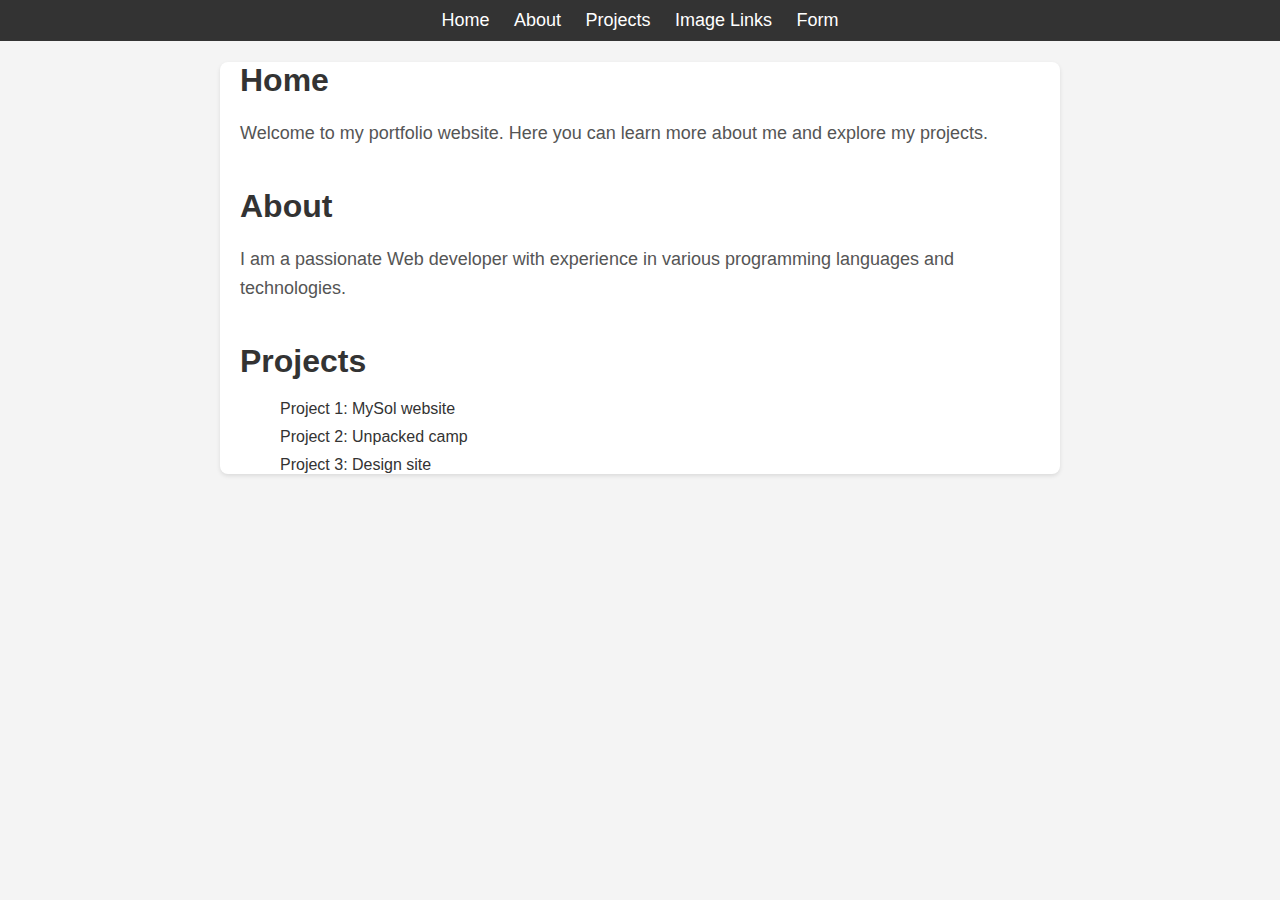
<file: index.html>
<!DOCTYPE html>
<html lang="en">

<head>
    <meta charset="UTF-8">
    <meta name="viewport" content="width=device-width, initial-scale=1.0">
    <title>My Portfolio</title>
    <link rel="stylesheet" href="styles.css">
</head>

<body>
    

<nav>
        <ul>
            <li><a href="#home">Home</a></li>
            <li><a href="css.html">About</a></li>
            <li><a href="#projects">Projects</a></li>
            <li><a href="image_links.html">Image Links</a></li>
            <li><a href="Form.html">Form</a></li>
        </ul>
    </nav>

    <div class="container">
        <section id="home">
            <h1>Home</h1>
            <p>Welcome to my portfolio website. Here you can learn more about me and explore my projects.</p>
        </section>

        <section id="about">
            <h1>About</h1>
            <p>I am a passionate Web developer with experience in various programming languages and technologies.</p>
        </section>

        <section id="projects">
            <h1>Projects</h1>
            <ul>
                <li>Project 1: MySol website</li>
                <li>Project 2: Unpacked camp </li>
                <li>Project 3: Design site </li>
            </ul>
        </section>
    </div>
</body>

</html>
</file>
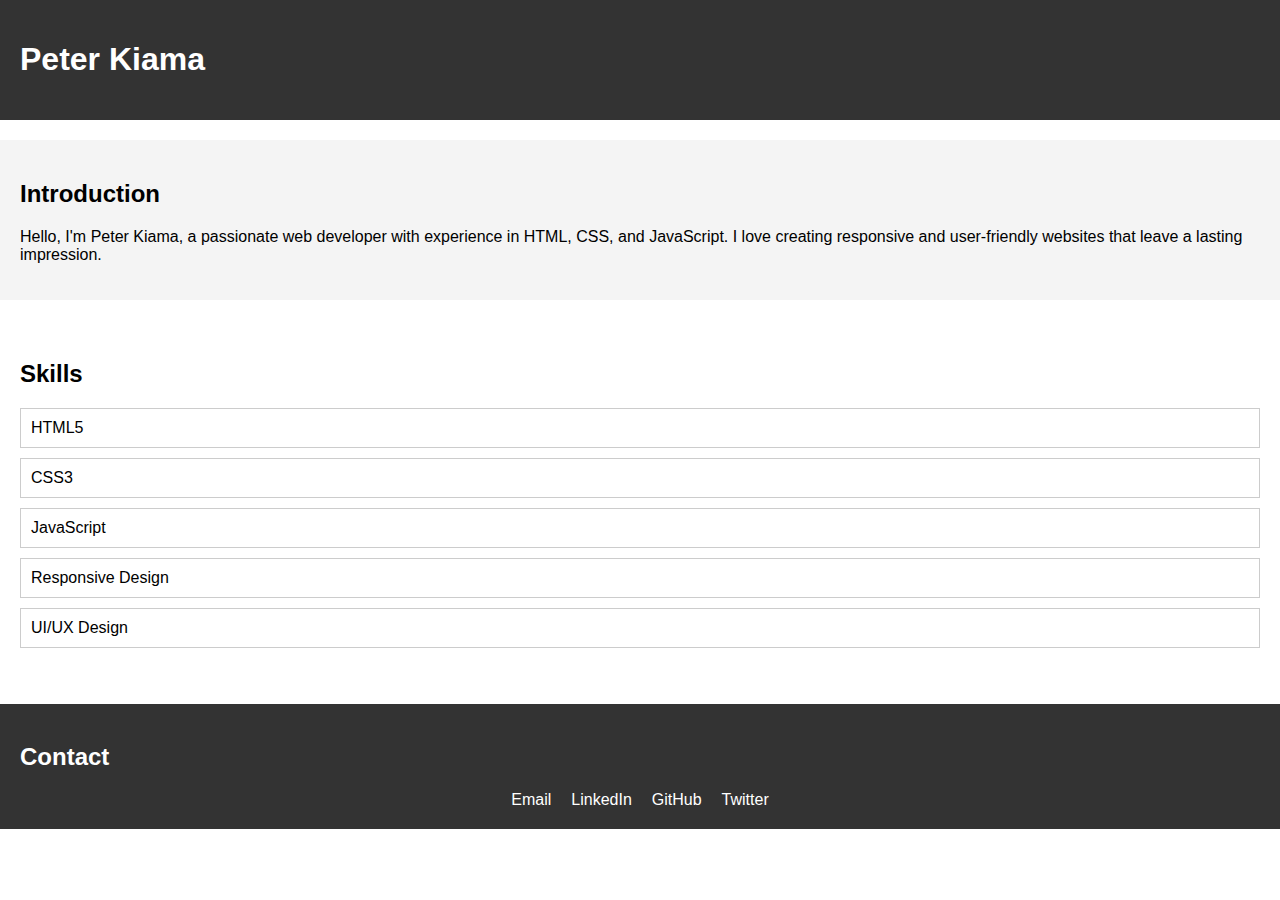
<file: css.html>
<!DOCTYPE html>
<html lang="en">
<head>
<meta charset="UTF-8">
<meta name="viewport" content="width=device-width, initial-scale=1.0">
<title>My Portfolio</title>
<style>
  body {
    font-family: Arial, sans-serif;
    margin: 0;
    padding: 0;
  }
  header {
    background-color: #333;
    padding: 20px;
    color: white;
  }
  .intro-section {
    background-color: #f4f4f4;
    margin: 20px 0;
    padding: 20px;
  }
  .skills-section {
    margin: 20px 0;
    padding: 20px;
  }
  .skills-list {
    list-style: none;
    padding: 0;
  }
  .skills-list li {
    border: 1px solid #ccc;
    padding: 10px;
    margin-bottom: 10px;
  }
  .contact-section {
    background-color: #333;
    color: white;
    padding: 20px;
  }
  .contact-links {
    display: flex;
    justify-content: center;
    margin-top: 10px;
  }
  .contact-links a {
    color: white;
    text-decoration: none;
    margin: 0 10px;
  }
  /* Responsive Design */
  @media screen and (max-width: 768px) {
    .skills-list li {
      margin-bottom: 5px;
    }
  }
</style>
</head>
<body>

<header>
  <h1>Peter Kiama</h1>
</header>

<section class="intro-section">
  <h2>Introduction</h2>
  <p>
    Hello, I'm Peter Kiama, a passionate web developer with experience in HTML, CSS, and JavaScript. I love creating responsive and user-friendly websites that leave a lasting impression.
  </p>
</section>

<section class="skills-section">
  <h2>Skills</h2>
  <ul class="skills-list">
    <li>HTML5</li>
    <li>CSS3</li>
    <li>JavaScript</li>
    <li>Responsive Design</li>
    <li>UI/UX Design</li>
  </ul>
</section>

<footer class="contact-section">
  <h2>Contact</h2>
  <div class="contact-links">
    <a href="mailto:peter.kiama@example.com">Email</a>
    <a href="https://www.linkedin.com/in/johndoe" target="_blank">LinkedIn</a>
    <a href="https://github.com/johndoe" target="_blank">GitHub</a>
    <a href="https://twitter.com/johndoe" target="_blank">Twitter</a>
  </div>
</footer>

</body>
</html>
</file>
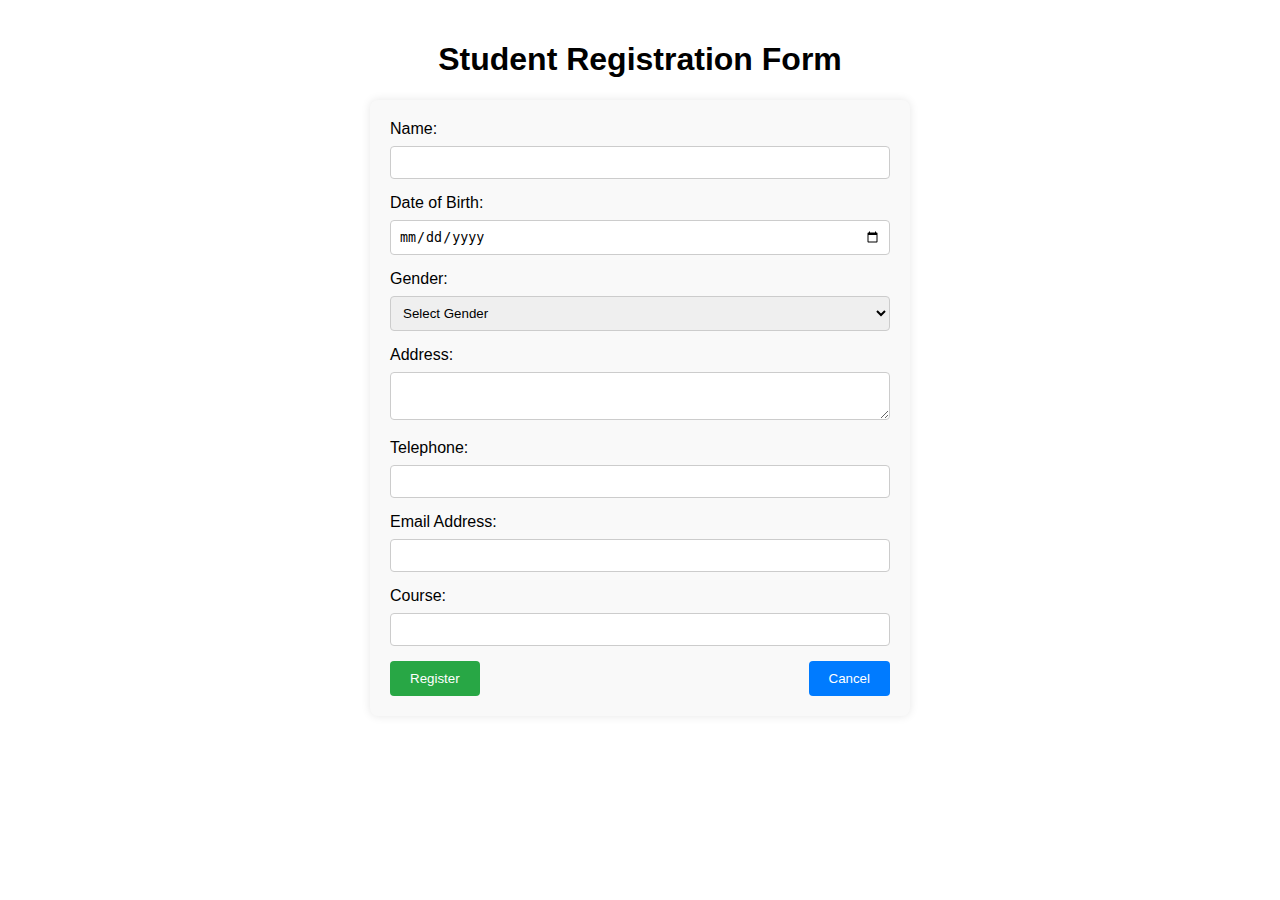
<file: Form.html>
<!DOCTYPE html>
<html lang="en">
<head>
<meta charset="UTF-8">
<meta name="viewport" content="width=device-width, initial-scale=1.0">
<title>Student Registration Form</title>
<style>
  body {
    font-family: Arial, sans-serif;
    margin: 0;
    padding: 20px;
  }

  h1 {
    text-align: center;
  }

  form {
    max-width: 500px;
    margin: 0 auto;
    background-color: #f9f9f9;
    padding: 20px;
    border-radius: 8px;
    box-shadow: 0px 0px 10px rgba(0, 0, 0, 0.1);
  }

  label {
    display: block;
    margin-bottom: 8px;
  }

  input[type="text"],
  input[type="date"],
  input[type="tel"],
  input[type="email"],
  select,
  textarea {
    width: 100%;
    padding: 8px;
    margin-bottom: 15px;
    border: 1px solid #ccc;
    border-radius: 4px;
    box-sizing: border-box;
  }

  button {
    padding: 10px 20px;
    border: none;
    border-radius: 4px;
    background-color: #007bff;
    color: #fff;
    cursor: pointer;
  }

  button[type="submit"] {
    background-color: #28a745;
  }

  button[type="submit"]:hover,
  button[type="button"]:hover {
    opacity: 0.9;
  }

  .btn-group {
    display: flex;
    justify-content: space-between;
  }
</style>
</head>
<body>
  <h1>Student Registration Form</h1>
  <form action="submit_registration.php" method="POST">
    <div>
      <label for="name">Name:</label>
      <input type="text" id="name" name="name" required>
    </div>
    <div>
      <label for="dob">Date of Birth:</label>
      <input type="date" id="dob" name="dob" required>
    </div>
    <div>
      <label for="gender">Gender:</label>
      <select id="gender" name="gender" required>
        <option value="">Select Gender</option>
        <option value="male">Male</option>
        <option value="female">Female</option>
        <option value="other">Other</option>
      </select>
    </div>
    <div>
      <label for="address">Address:</label>
      <textarea id="address" name="address" required></textarea>
    </div>
    <div>
      <label for="telephone">Telephone:</label>
      <input type="tel" id="telephone" name="telephone" required>
    </div>
    <div>
      <label for="email">Email Address:</label>
      <input type="email" id="email" name="email" required>
    </div>
    <div>
      <label for="course">Course:</label>
      <input type="text" id="course" name="course" required>
    </div>
    <div class="btn-group">
      <button type="submit" name="register">Register</button>
      <button type="button" onclick="window.location.href='cancel_page.html'">Cancel</button>
    </div>
  </form>
</body>
</html>
</file>
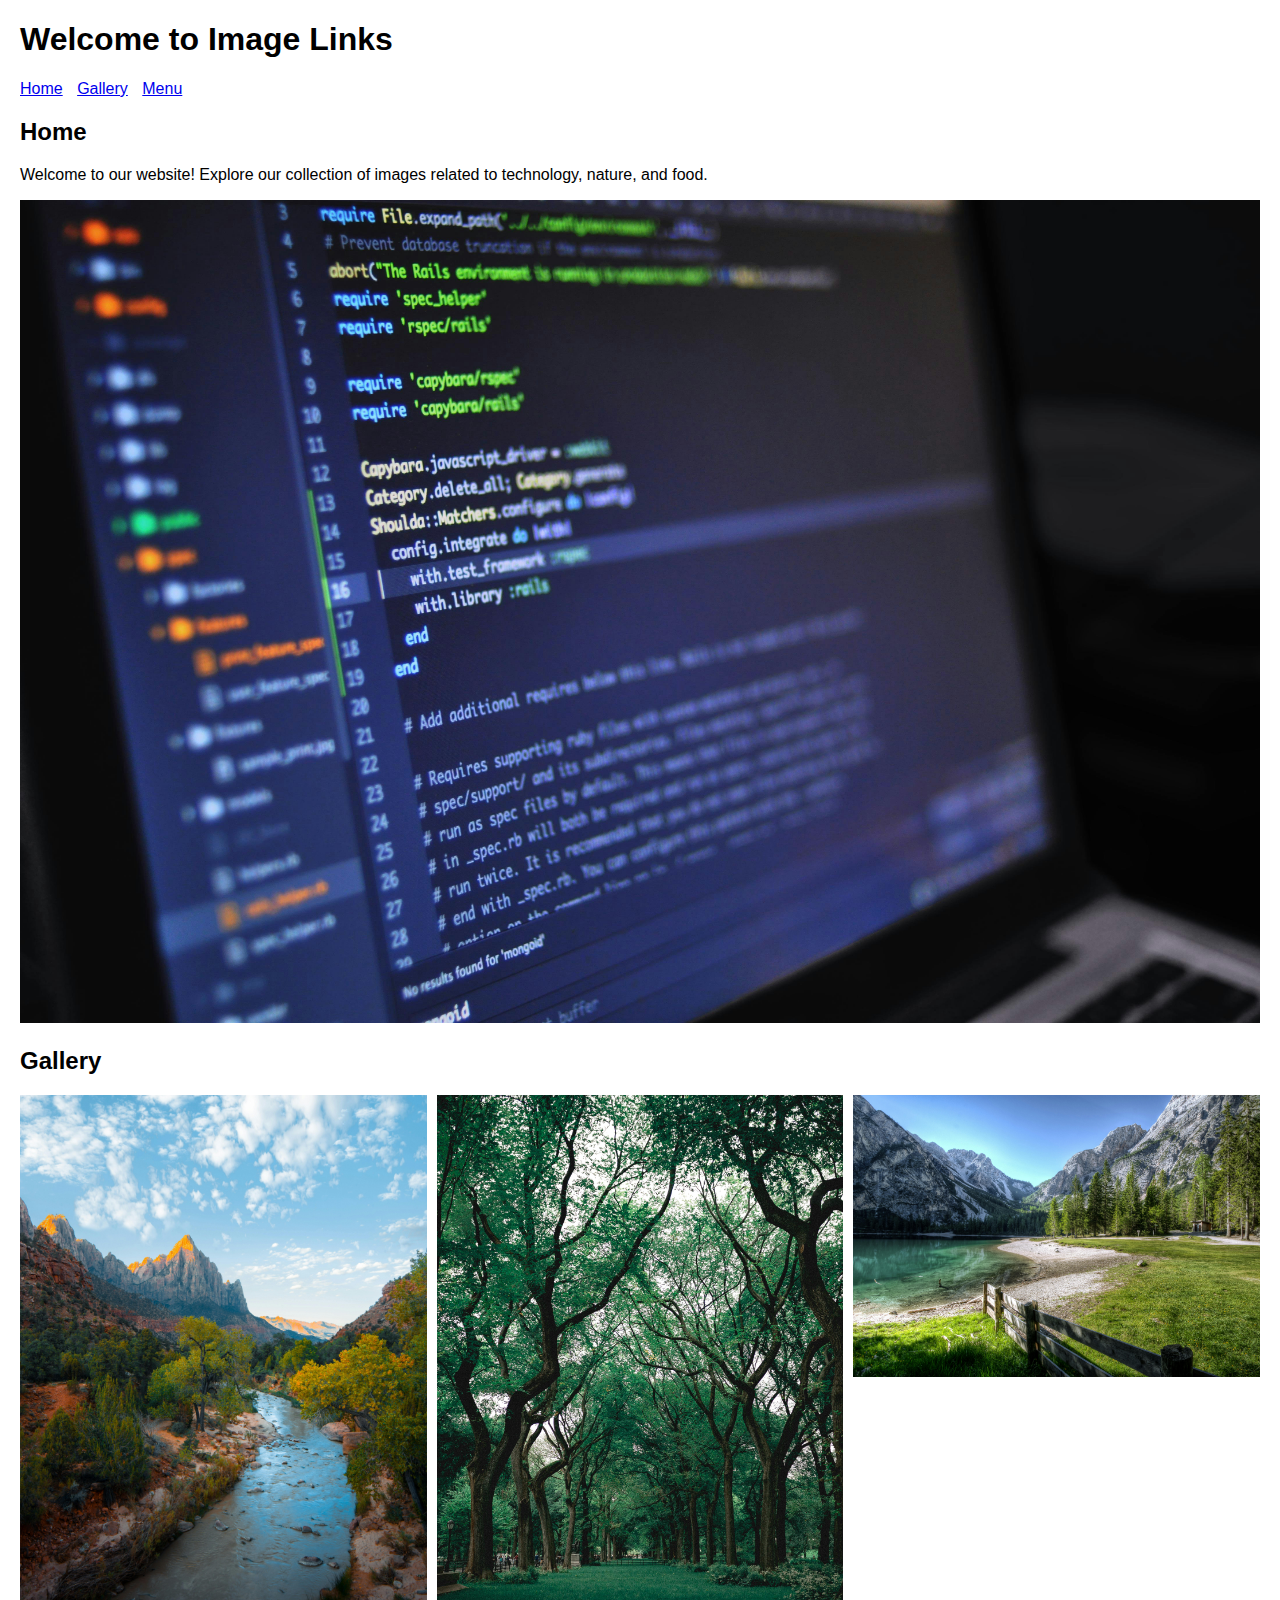
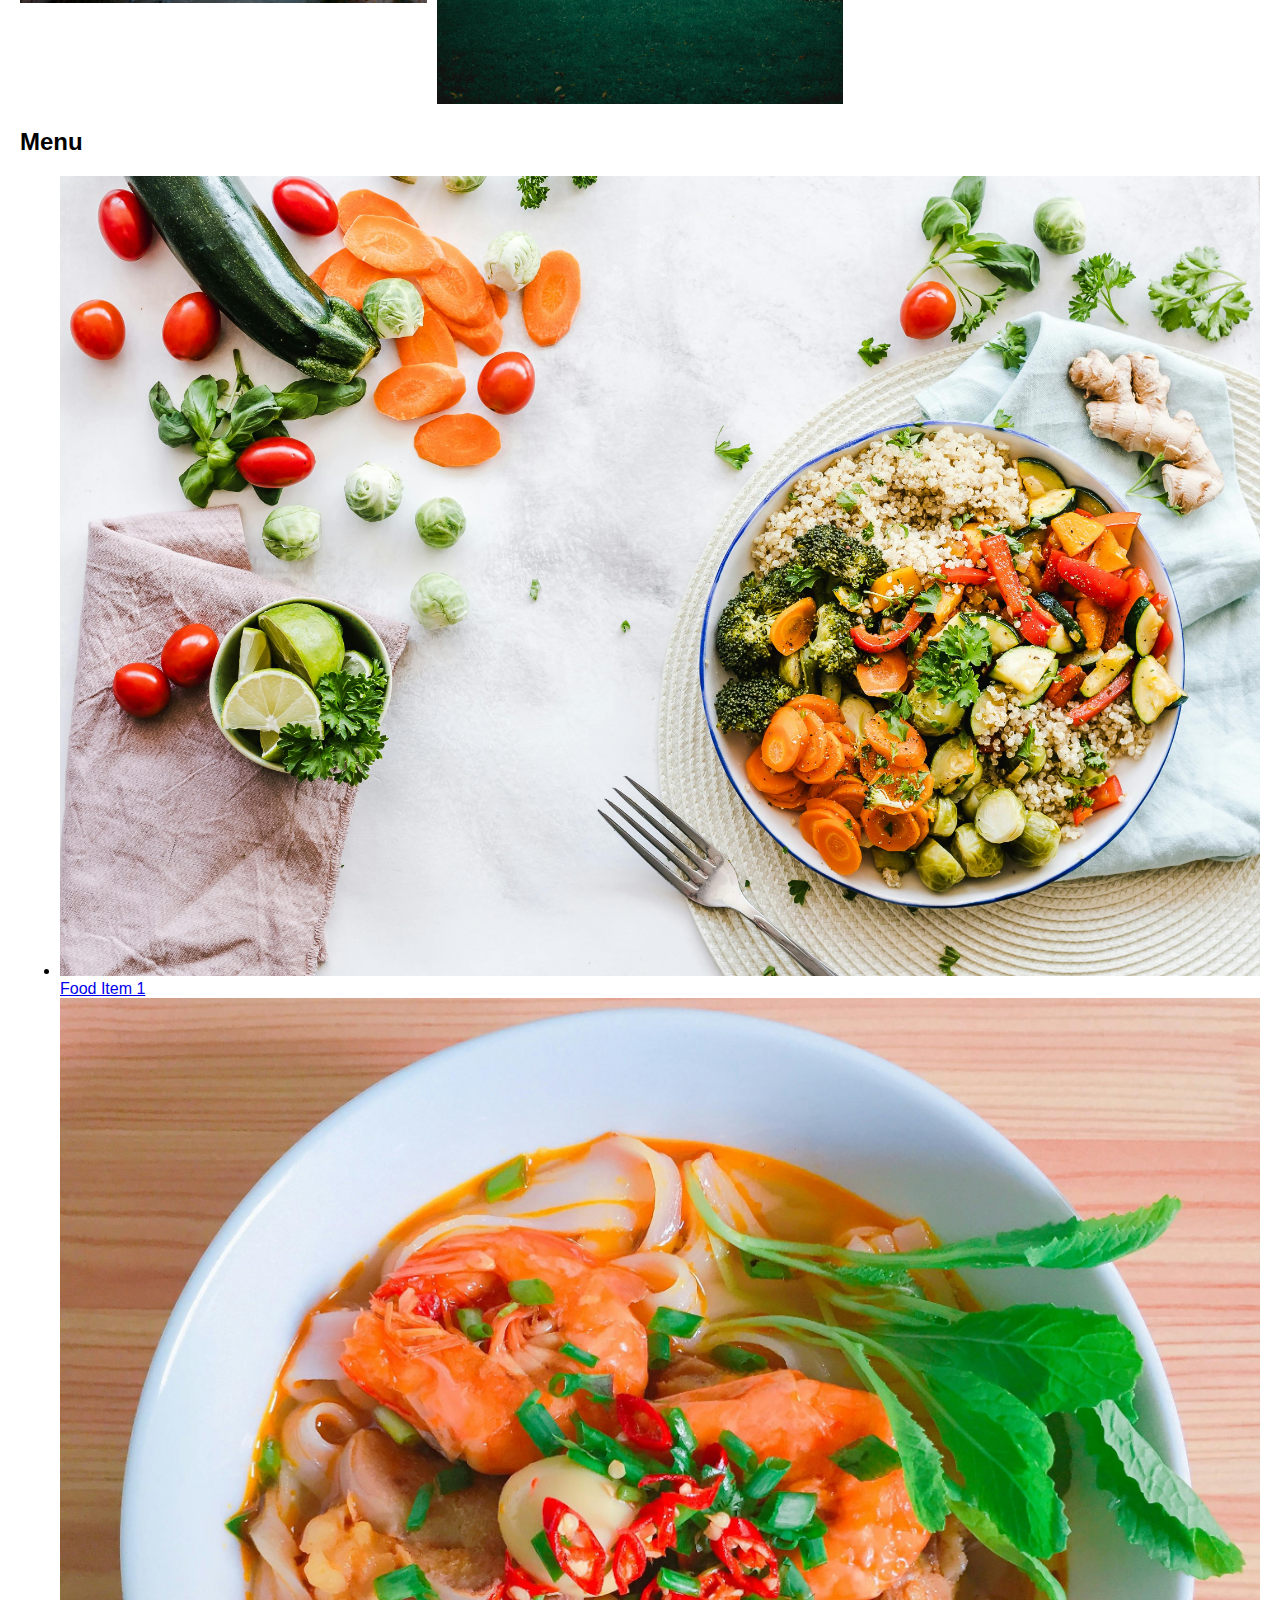
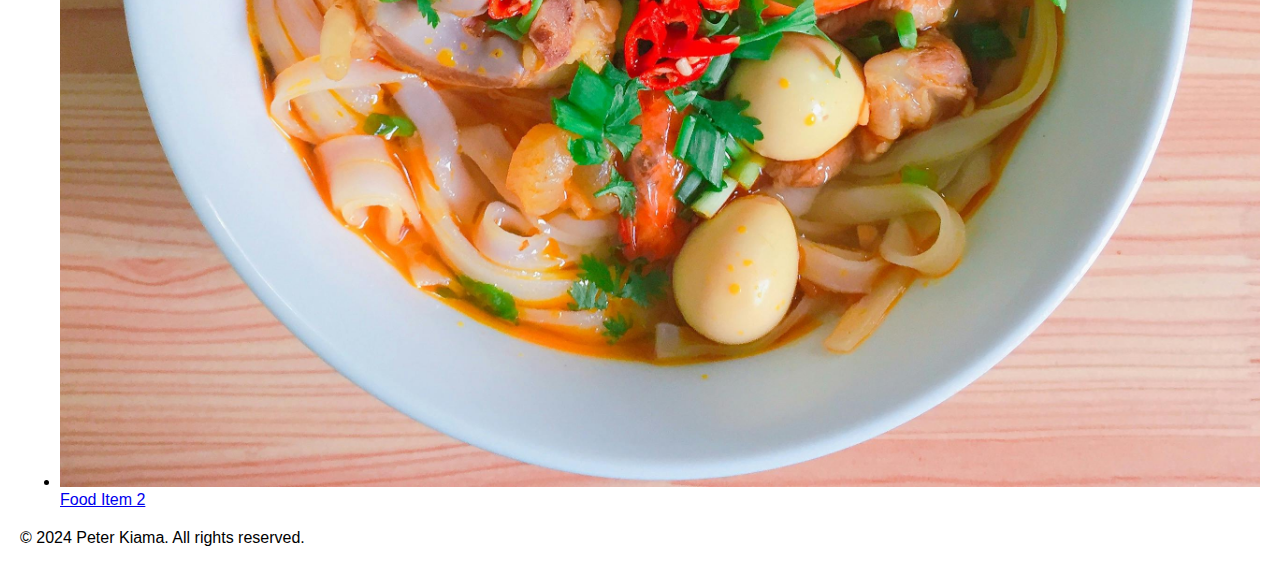
<file: image_links.html>
<!DOCTYPE html>
<html lang="en">
<head>
    <meta charset="UTF-8">
    <meta name="viewport" content="width=device-width, initial-scale=1.0">
    <title>Image Links</title>
    <style>
        body {
            font-family: Arial, sans-serif;
            margin: 0;
            padding: 0;
        }
        header, nav, main, footer {
            margin: 20px;
        }
        nav ul {
            list-style-type: none;
            padding: 0;
        }
        nav ul li {
            display: inline;
            margin-right: 10px;
        }
        img {
            max-width: 100%;
            height: auto;
        }
        .gallery {
            display: grid;
            grid-template-columns: repeat(auto-fit, minmax(200px, 1fr));
            grid-gap: 10px;
        }
        .gallery img {
            margin-bottom: 0;
        }
    </style>
</head>
<body>
    <header>
        <h1>Welcome to Image Links</h1>
    </header>
    <nav>
        <ul>
            <li><a href="index.html">Home</a></li>
            <li><a href="#gallery">Gallery</a></li>
            <li><a href="#menu">Menu</a></li>
        </ul>
    </nav>
    <main>
        <section id="home">
            <h2>Home</h2>
            <p>Welcome to our website! Explore our collection of images related to technology, nature, and food.</p>
            <a href="https://example.com/technology"><img src="technology.jpg" alt="Technology"></a>
        </section>
        <section id="gallery">
            <h2>Gallery</h2>
            <div class="gallery">
                <a href="https://example.com/nature1"><img src="nature1.jpg" alt="Nature"></a>
                <a href="https://example.com/nature2"><img src="nature2.jpg" alt="Nature"></a>
                <a href="https://example.com/nature3"><img src="nature3.jpg" alt="Nature"></a>
            </div>
        </section>
        <section id="menu">
            <h2>Menu</h2>
            <ul>
                <li><a href="https://example.com/food1"><img src="food1.jpg" alt="Food 1"> Food Item 1</a></li>
                <li><a href="https://example.com/food2"><img src="food2.jpg" alt="Food 2"> Food Item 2</a></li>
            </ul>
        </section>
    </main>
    <footer>
        <p>&copy; 2024 Peter Kiama. All rights reserved.</p>
    </footer>
</body>
</html>
</file>
<file: styles.css>
body {
    font-family: 'Segoe UI', Tahoma, Geneva, Verdana, sans-serif;
    margin: 0;
    padding: 0;
    background-color: #f4f4f4;
    color: #333;
}

nav {
    background-color: #333;
    color: #fff;
    padding: 10px 0;
    text-align: center;
}

nav ul {
    list-style-type: none;
    margin: 0;
    padding: 0;
}

nav ul li {
    display: inline;
}

nav ul li:not(:last-child) {
    margin-right: 20px;
}

nav ul li a {
    color: #fff;
    text-decoration: none;
    font-size: 18px;
}

.container {
    max-width: 800px;
    margin: 20px auto;
    padding: 0 20px;
    background-color: #fff;
    border-radius: 8px;
    box-shadow: 0 2px 4px rgba(0, 0, 0, 0.1);
}

section {
    margin-bottom: 40px;
}

h1 {
    font-size: 32px;
    margin-bottom: 20px;
    color: #333;
}

p {
    font-size: 18px;
    line-height: 1.6;
    color: #555;
}

ul {
    list-style-type: none;
}

ul li {
    margin-bottom: 10px;
}

a {
    color: #007bff;
    text-decoration: none;
}

a:hover {
    text-decoration: underline;
}
</file>
